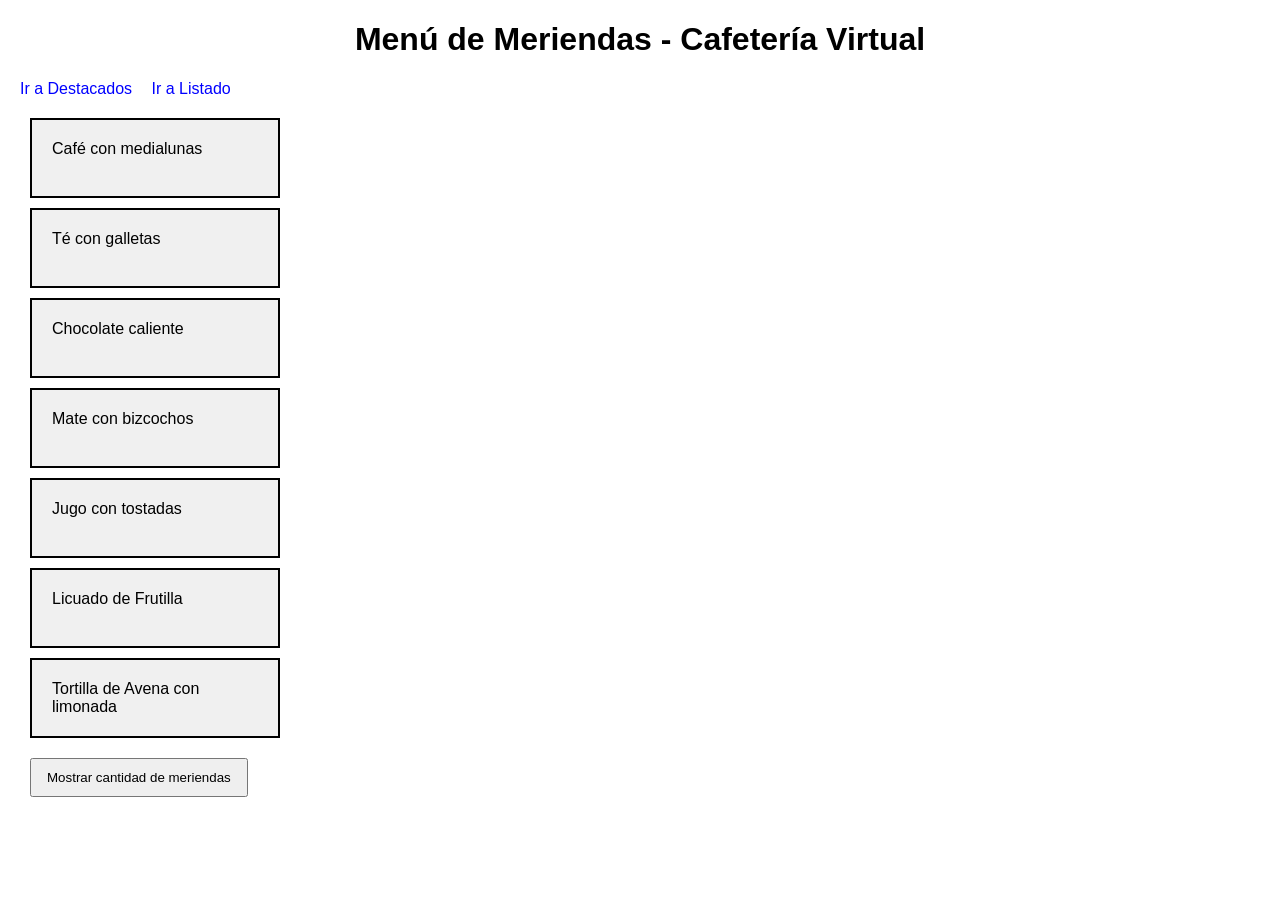
<file: index.html>
<!DOCTYPE html>
<html lang="es">

<head>
    <meta charset="UTF-8">
    <meta name="viewport" content="width=device-width, initial-scale=1.0">
    <title>Menú de Meriendas</title>

    <link rel="stylesheet" href="estilos.css">
</head>

<body>

    <header>
        <h1>Menú de Meriendas - Cafetería Virtual</h1>
    </header>

    <nav>
        <a href="destacados.html">Ir a Destacados</a>
        <a href="listado.html">Ir a Listado</a>
    </nav>

    <section id="contenedorMeriendas">

    </section>

    <button id="btnCantidad">
        Mostrar cantidad de meriendas
    </button>

    <p id="resultado"></p>

    <script src="index.js"></script>

</body>

</html>
</file>
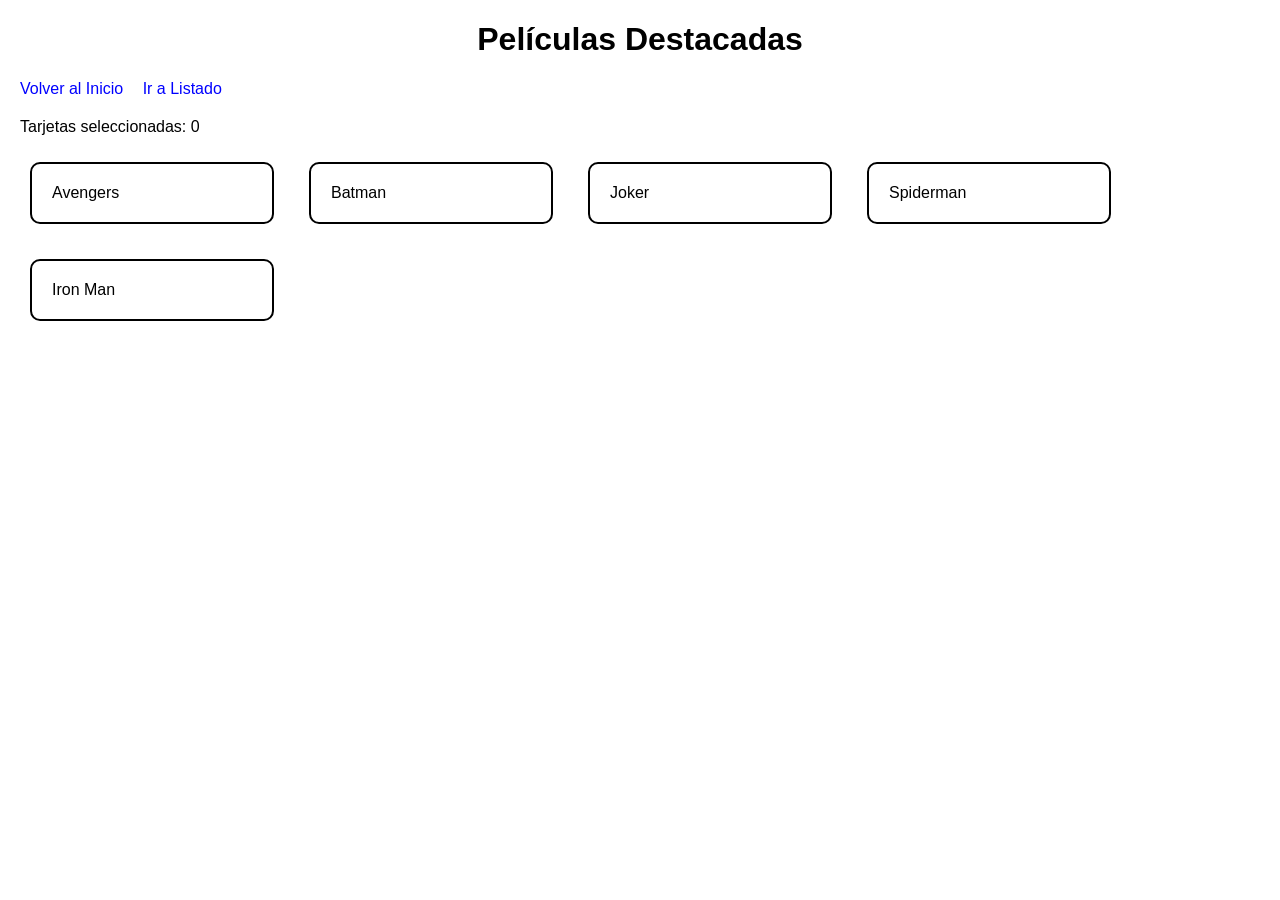
<file: destacados.html>
<!DOCTYPE html>
<html lang="es">

<head>
    <meta charset="UTF-8">
    <meta name="viewport" content="width=device-width, initial-scale=1.0">
    <title>Destacados</title>

    <link rel="stylesheet" href="estilos.css">
</head>

<body>

    <header>
        <h1>Películas Destacadas</h1>
    </header>

    <nav>
        <a href="index.html">Volver al Inicio</a>
        <a href="listado.html">Ir a Listado</a>
    </nav>

    <p>
        Tarjetas seleccionadas:
        <span id="contador">0</span>
    </p>

    <div class="contenedorTarjetas">

        <div class="tarjeta">
            Avengers
        </div>

        <div class="tarjeta">
            Batman
        </div>

        <div class="tarjeta">
            Joker
        </div>

        <div class="tarjeta">
            Spiderman
        </div>
        <div class="tarjeta">
    Iron Man
</div>
    </div>

    <script src="destacados.js"></script>

</body>

</html>
</file>
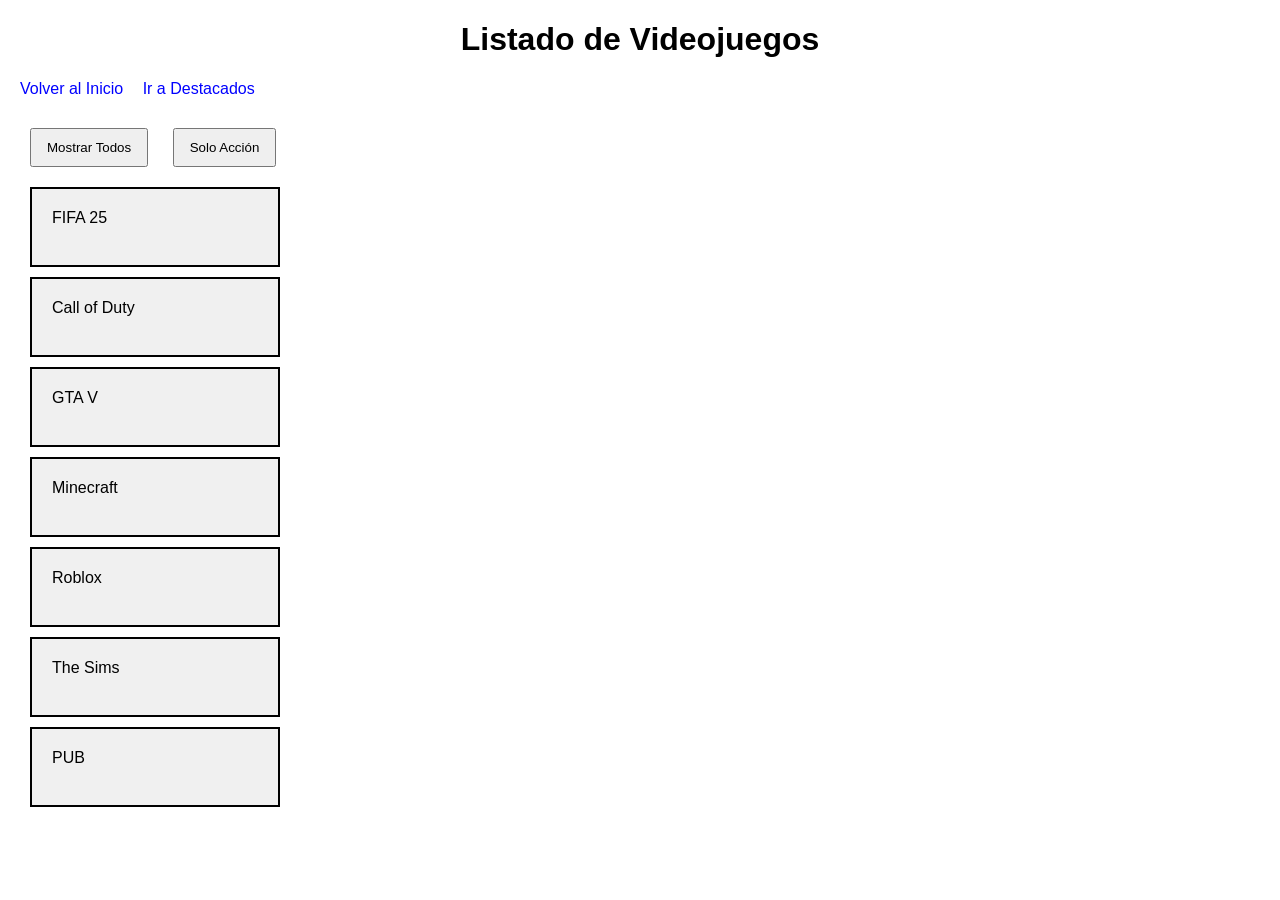
<file: listado.html>
<!DOCTYPE html>
<html lang="es">

<head>
    <meta charset="UTF-8">
    <meta name="viewport" content="width=device-width, initial-scale=1.0">
    <title>Listado</title>

    <link rel="stylesheet" href="estilos.css">
</head>

<body>

    <header>
        <h1>Listado de Videojuegos</h1>
    </header>

    <nav>
        <a href="index.html">Volver al Inicio</a>
        <a href="destacados.html">Ir a Destacados</a>
    </nav>

    <button id="btnTodos">
        Mostrar Todos
    </button>

    <button id="btnAccion">
        Solo Acción
    </button>

    <div id="contenedor"></div>

    <script src="listado.js"></script>

</body>

</html>
</file>
<file: estilos.css>
body {
    font-family: Arial, sans-serif;
    margin: 20px;
}

header {
    text-align: center;
    margin-bottom: 20px;
}

nav {
    margin-bottom: 20px;
}

nav a {
    margin-right: 15px;
    text-decoration: none;
    color: blue;
}

.caja {
    width: 250px;
    height: 80px;
    padding: 20px;
    margin: 10px;
    border: 2px solid black;
    background-color: #f0f0f0;
    box-sizing: border-box;
}

.contenedorTarjetas {
    display: flex;
    flex-wrap: wrap;
    gap: 15px;
}

.tarjeta {
      width: 200px;
    padding: 20px;
    margin: 10px;
    border: 2px solid black;
    border-radius: 10px;
    cursor: pointer;
}

.seleccionada {
    background-color: lightgreen;
    border: 3px solid green;
}

button {
    padding: 10px 15px;
    margin: 10px;
    cursor: pointer;
}
</file>
